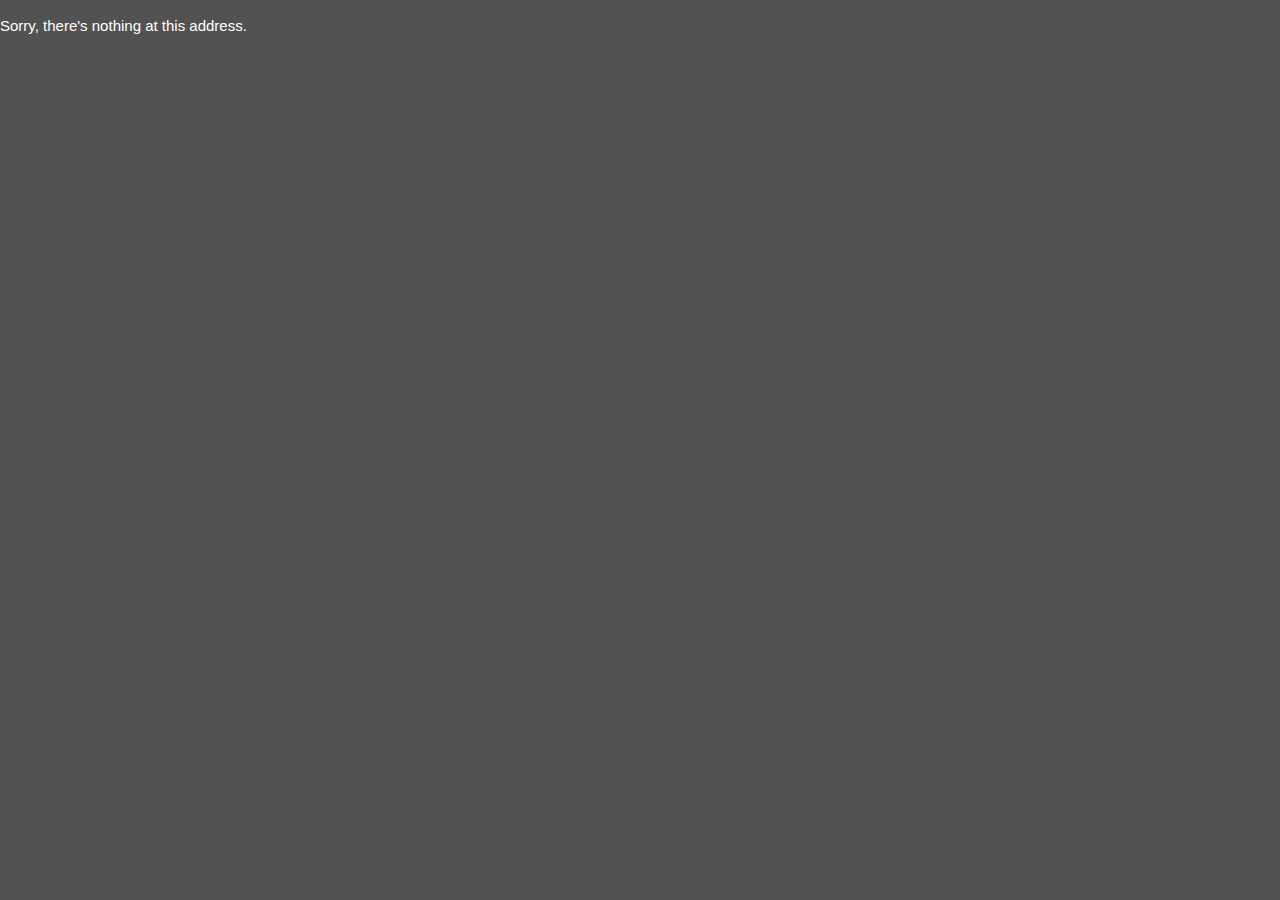
<file: RpgNotes.Web/wwwroot/index.html>
﻿<!DOCTYPE html>
<html style="overscroll-behavior-x: none;">

<head>
    <meta charset="utf-8" />
    <meta name="viewport" content="width=device-width, initial-scale=1.0, maximum-scale=1.0, user-scalable=no" />
    <title>RpgNotes</title>
    <base href="/" />
    <link href="css/w3.css" rel="stylesheet" />
    <link href="css/app.css" rel="stylesheet" />
    <link href="manifest.json" rel="manifest" />
    
    <link rel="apple-touch-icon" sizes="180x180" href="favicons/apple-touch-icon.png">
    <link rel="icon" type="image/png" sizes="32x32" href="favicons/favicon-32x32.png">
    <link rel="icon" type="image/png" sizes="16x16" href="favicons/favicon-16x16.png">
    <link rel="mask-icon" href="favicons/safari-pinned-tab.svg" color="#5bbad5">
    <link rel="shortcut icon" href="favicons/favicon.ico">
    <meta name="msapplication-TileColor" content="#333333">
    <meta name="msapplication-config" content="favicons/browserconfig.xml">
    <meta name="theme-color" content="#ffffff">
</head>

<body class="main" style="overscroll-behavior-x: none;">
    <div id="pwa-update-notification" class="notification w3-hide">
        A new version is available <a href="" onclick="return reloadPwa();" class="w3-text-blue" style="text-decoration: none;"><b>REFRESH</b></a> <a style="text-decoration: none;" href="" onclick="hidePwaUpdate(); return false;">&times;</a>
    </div>
    <app>
        <div class="w3-center w3-padding w3-margin-top">
            <div class="w3-large">Loading... Please Wait</div>
            If this takes longer than a few seconds than an error might have occurred
        </div>
        <div id="blazor-error-ui" class="w3-center">
            <a href="" class="reload" onclick="window.location.reload();">Reload</a>
        </div>
    </app>
    <script src="_framework/blazor.webassembly.js"></script>
    <script>navigator.serviceWorker.register('service-worker.js');</script>
    <script src="js/helpers.js"></script>
    <script>
        // Persist data when leaving the app
        document.addEventListener('visibilitychange', function(e) {
            if (document.hidden) {
                // Save data if exists
                saveAppData();
            }
        });
        function saveAppData() {
            DotNet.invokeMethodAsync (
                "RpgNotes.Web",
                "PersistSession",
                null
            );
        }
        // Overload the save function
        document.addEventListener("keydown", function(e) {
            if ((window.navigator.platform.match("Mac") ? e.metaKey : e.ctrlKey)  && e.keyCode == 83) {
                e.preventDefault();
                // Invoke the function to download the app's data
                DotNet.invokeMethodAsync (
                    "RpgNotes.Web",
                    "DownloadAppData",
                    null
                );
            }
        }, false);
        // PWA update notification
        function showPwaUpdate() {
            let note = document.getElementById("pwa-update-notification");
            note.classList.remove("w3-hide");
            note.classList.add("w3-show");
        }
        function hidePwaUpdate() {
            let note = document.getElementById("pwa-update-notification");
            note.classList.add("w3-hide");
            note.classList.remove("w3-show");
        }
        let newWorker;
        function reloadPwa() {
            if (newWorker) {
                hidePwaUpdate();
                newWorker.postMessage({ action: 'skipWaiting' });
            }
            return false;
        }
        navigator.serviceWorker.register('service-worker.js').then(reg => {
            if (reg.waiting) {
                newWorker = reg.waiting;
                showPwaUpdate();
            }

            reg.addEventListener('updatefound', () => {
                newWorker = reg.installing;
                newWorker.addEventListener('statechange', () => {
                    switch (newWorker.state) {
                        case "installed":
                            // If there is a new service worker
                            if (navigator.serviceWorker.controller) {
                                showPwaUpdate();
                            }
                            break;
                    }
                });
            });
        });
        let pwaRefreshing = false;
        navigator.serviceWorker.addEventListener('controllerchange', function () {
            if (pwaRefreshing) 
                return;
            window.location.reload();
            pwaRefreshing = true;
        });
    </script>
</body>

</html>
</file>
<file: RpgNotes.Web/wwwroot/css/app.css>
h1 {
    border-bottom: 1px solid white;
}

.main {
    background-color: #525252;
    color: white;
}

.border-main {
    border: 1px solid #525252;
}

.font-main {
    color: #525252;
}

.dark {
    background-color: #414141;
    color: white;
}

.dark-overlay {
    background-color: #4141417F;
    color: white;
}

.font-dark {
    color: #414141;
}

.darker {
    background-color: #313131;
    color: white;
}

.font-darker {
    color: #313131;
}

.border-darker {
    border: 1px solid #313131;
}

.darkest {
    background-color: #1a1a1a;
    color: white;
}

.font-darkest {
    color: #1a1a1a;
}

.border-darkest {
    border: 1px solid #1a1a1a;
}

.highlight {
    background-color: #ca3e47;
    color: white;
}
</file>
